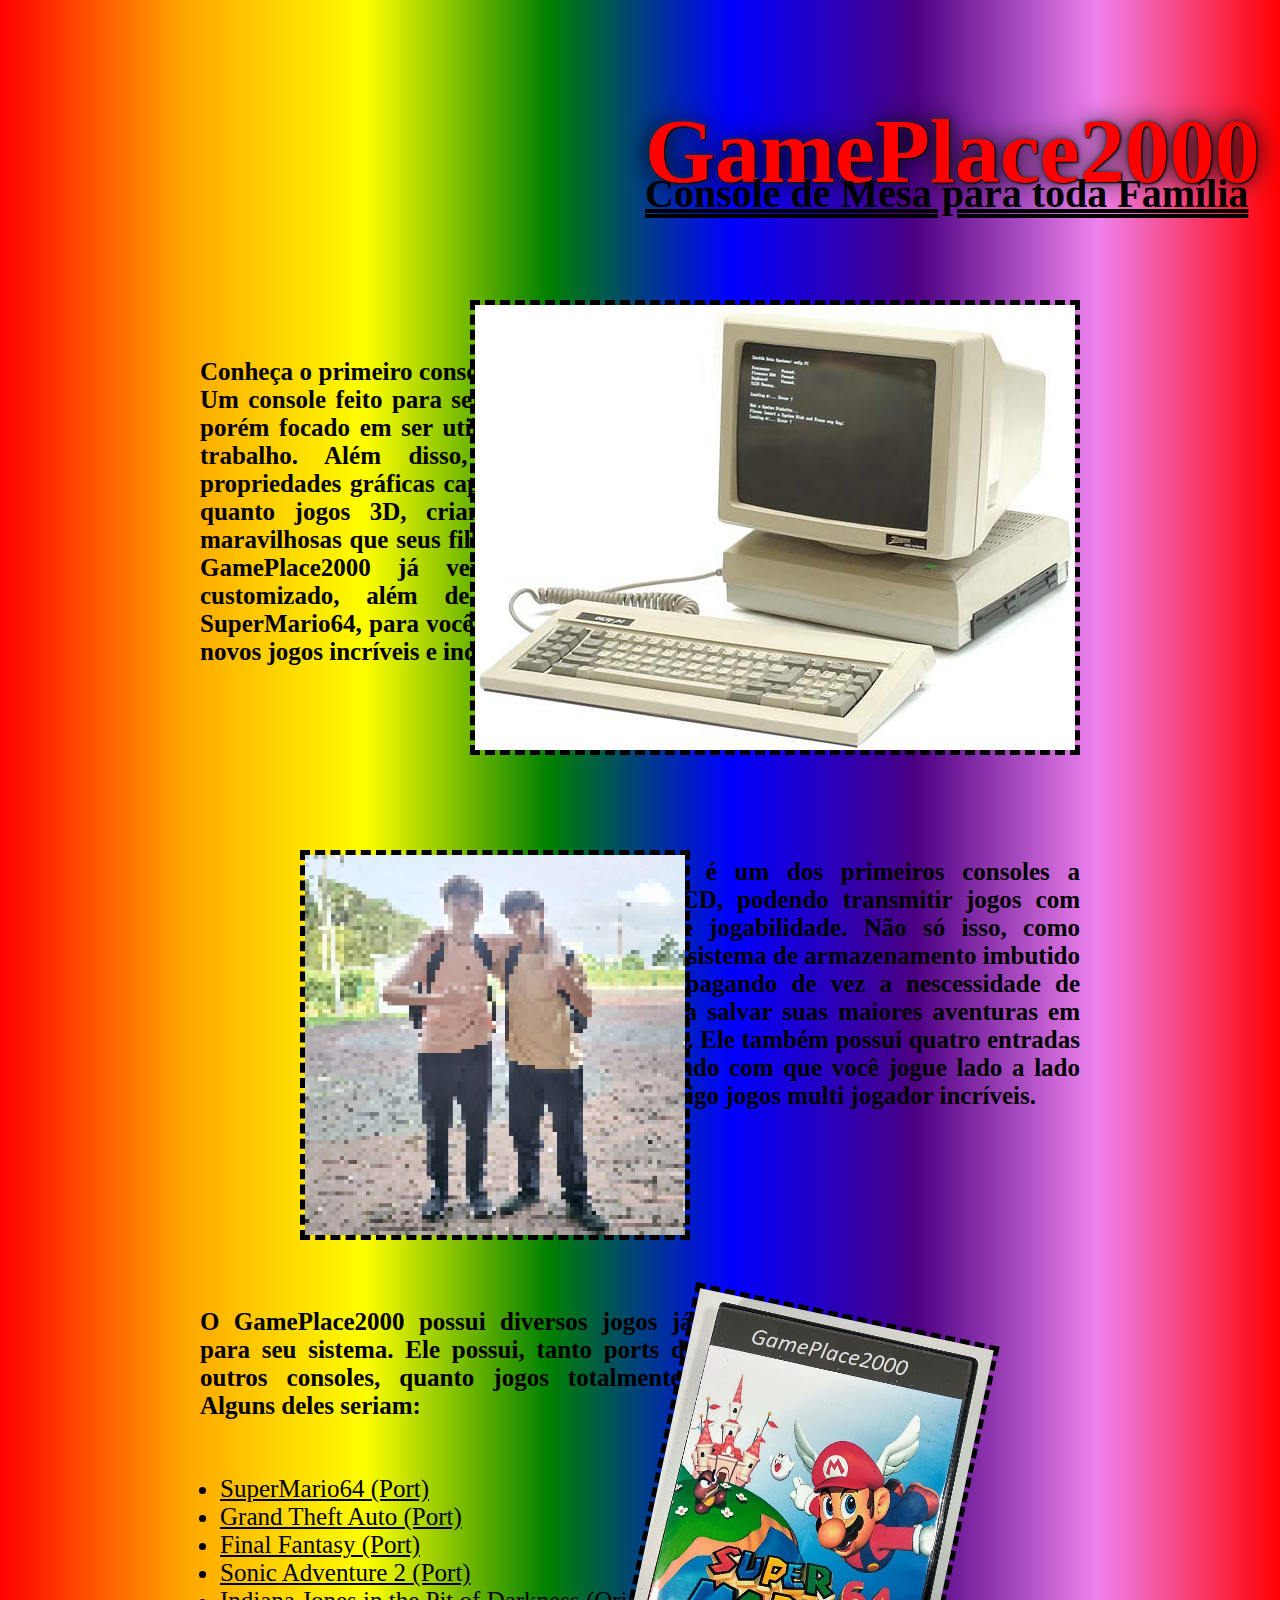
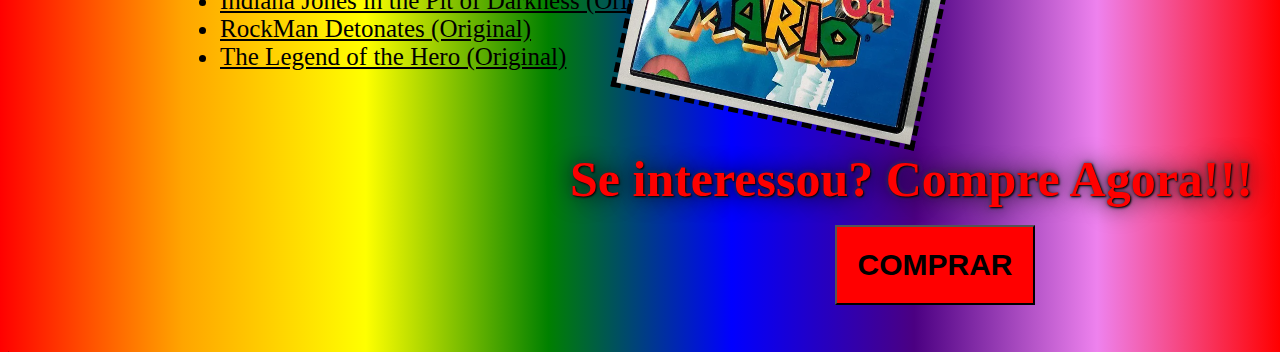
<file: index.html>
<!DOCTYPE html>
<html lang="pt-br">
<head>
    <meta charset="UTF-8">
    <meta name="viewport" content="width=device-width, initial-scale=1.0">
    <title>GamePlace2000</title>
    <link rel="stylesheet" href="style.css">
</head>
<body>
    <h1 id="titulo">GamePlace2000</h1>
    <h3 id="subtitulo">Console de Mesa para toda Família</h3>
    <h6 id="sobre">
        Conheça o primeiro console de mesa, o GamePlace2000! Um console feito para ser semelhante a computadores, porém focado em ser utilizado para jogos, ao invés de trabalho. 
        Além disso, o GamePlace2000 possui propriedades gráficas capazes de gerar tanto jogos 2D, quanto jogos 3D, criando experiências incríveis e maravilhosas que seus filhos vão adorar. 
        Junto a isso, o GamePlace2000 já vem com teclado e mouse customizado, além de uma edição especial de SuperMario64, para você já sair da loja imerso em seus novos jogos incríveis e 
        inovadores.
    </h6>
    <img src="zenith-easy-pc.jpg" alt="GamePlace2000" id="console">
    <h6 id="tecnico">
        O GamePlace2000 é um dos primeiros consoles a possuir leitor de CD, podendo transmitir jogos com maior qualidade e jogabilidade. Não só isso, como também possui um sistema
        de armazenamento imbutido em seu console, apagando de vez a nescessidade de memory cards para salvar suas maiores aventuras em seus jogos favoritos. Ele também possui 
        quatro entradas PS/2 port, permitindo com que você jogue lado a lado com seu melhor amigo jogos multi jogador incríveis.           
    </h6>
    <img src="Eles.png" alt="Devs" id="Devs">
    <h6 id="jogos">
        O GamePlace2000 possui diversos jogos já lançados para seu sistema. Ele possui, tanto ports de jogos de outros consoles, quanto jogos totalmente originais. 
        Alguns deles seriam:
    </h6>
    <ul id="jogos">
        <li>SuperMario64 (Port)</li>
        <li>Grand Theft Auto (Port)</li>
        <li>Final Fantasy (Port)</li>
        <li>Sonic Adventure 2 (Port)</li>
        <li>Indiana Jones in the Pit of Darkness (Original)</li>
        <li>RockMan Detonates (Original)</li>
        <li>The Legend of the Hero (Original)</li>
    </ul>
    <img src="GamePlace2000 Mario.png" alt="GamePlaceMarioCopy" id="mario">
    <h3 id="compre">Se interessou? Compre Agora!!!</h3>
    <a href="lojagameplace.html">
        <button id="compre">COMPRAR</button>
    </a>
    <h1 class="pog">a</h1>
</body>
</html>
</file>
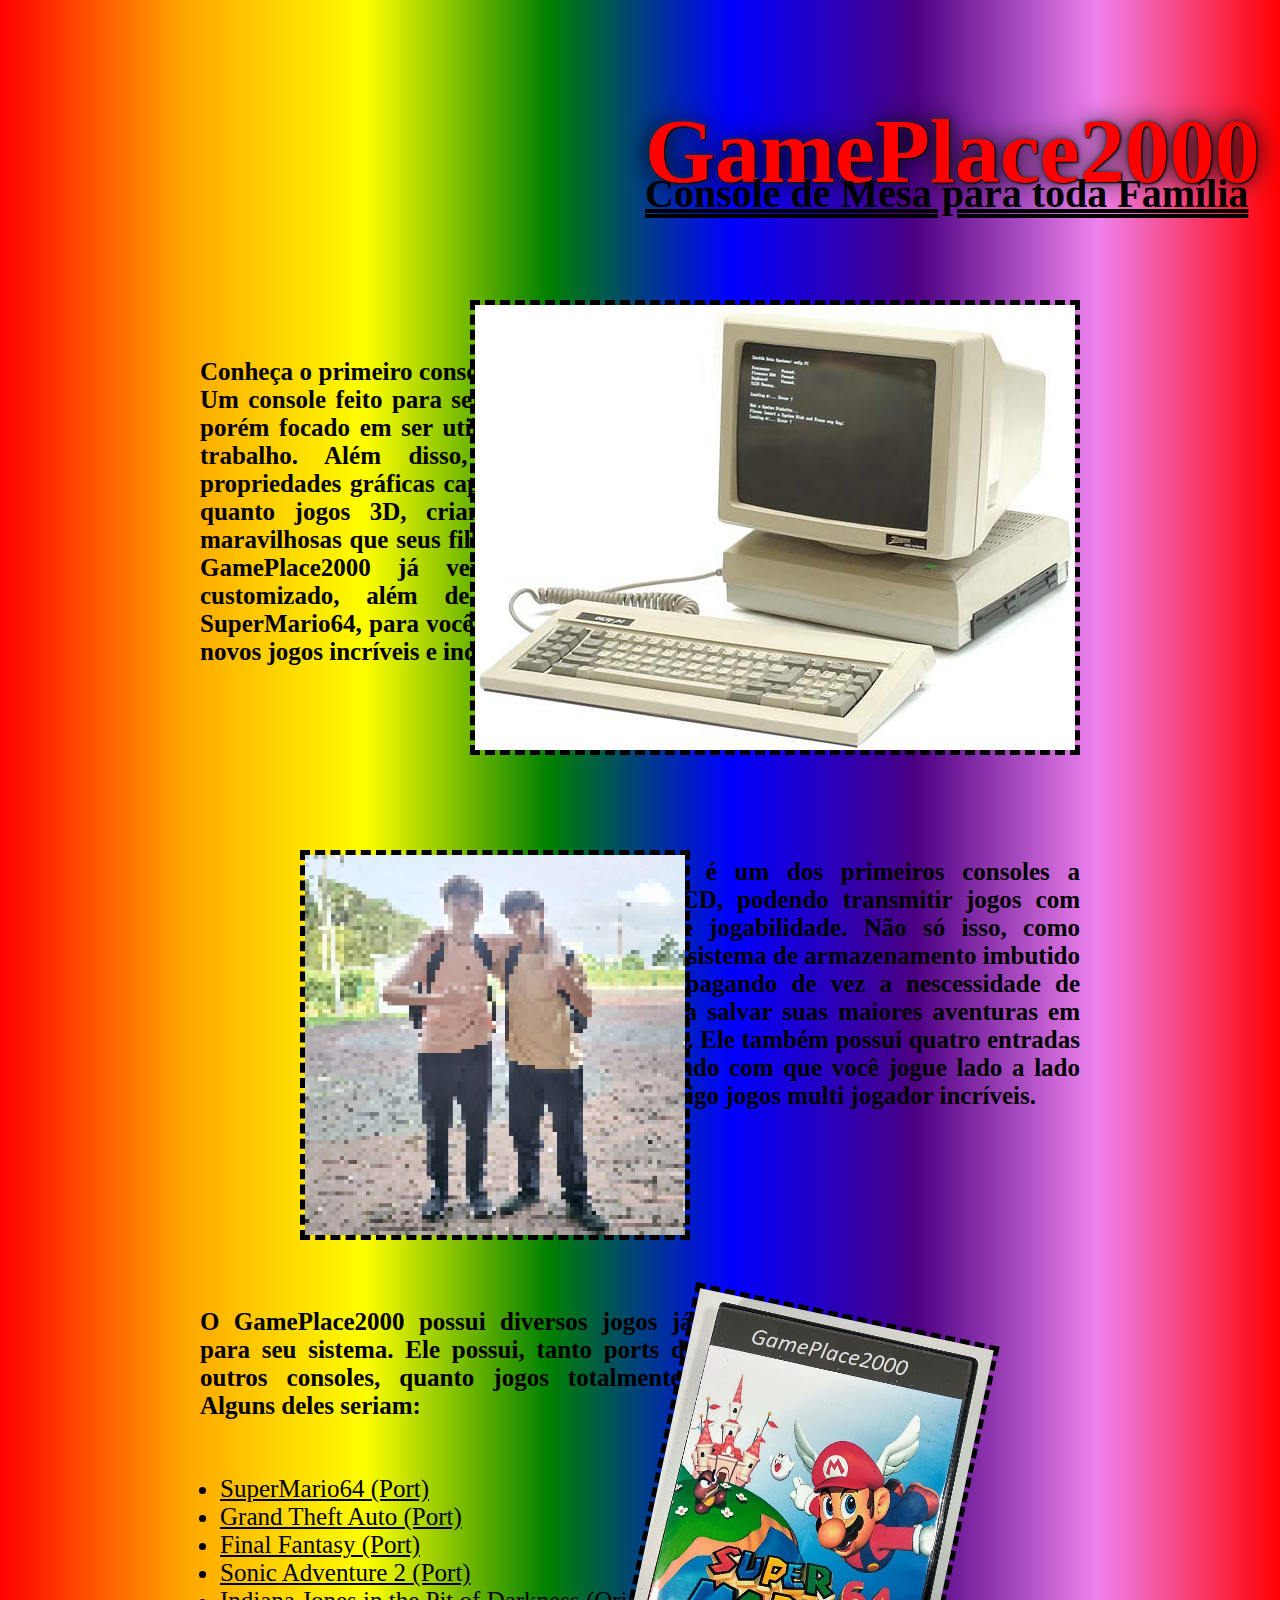
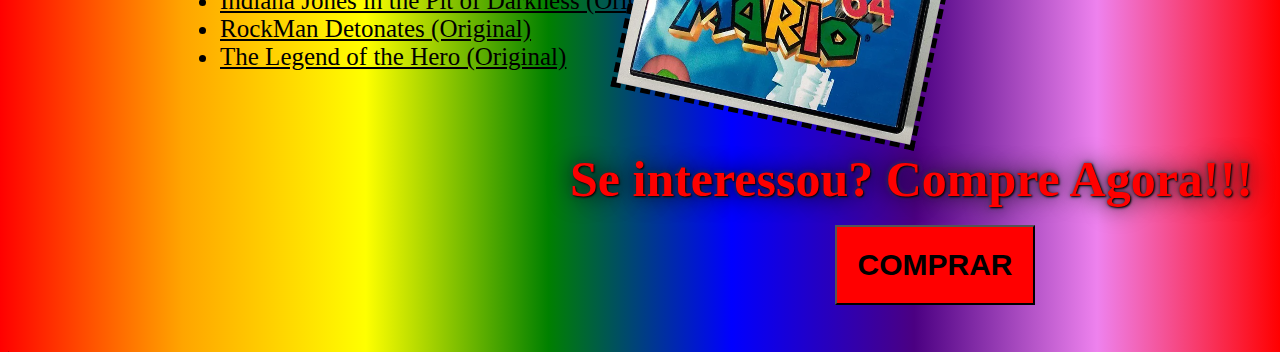
<file: gameplace2000.html>
<!DOCTYPE html>
<html lang="pt-br">
<head>
    <meta charset="UTF-8">
    <meta name="viewport" content="width=device-width, initial-scale=1.0">
    <title>GamePlace2000</title>
    <link rel="stylesheet" href="style.css">
</head>
<body>
    <h1 id="titulo">GamePlace2000</h1>
    <h3 id="subtitulo">Console de Mesa para toda Família</h3>
    <h6 id="sobre">
        Conheça o primeiro console de mesa, o GamePlace2000! Um console feito para ser semelhante a computadores, porém focado em ser utilizado para jogos, ao invés de trabalho. 
        Além disso, o GamePlace2000 possui propriedades gráficas capazes de gerar tanto jogos 2D, quanto jogos 3D, criando experiências incríveis e maravilhosas que seus filhos vão adorar. 
        Junto a isso, o GamePlace2000 já vem com teclado e mouse customizado, além de uma edição especial de SuperMario64, para você já sair da loja imerso em seus novos jogos incríveis e 
        inovadores.
    </h6>
    <img src="zenith-easy-pc.jpg" alt="GamePlace2000" id="console">
    <h6 id="tecnico">
        O GamePlace2000 é um dos primeiros consoles a possuir leitor de CD, podendo transmitir jogos com maior qualidade e jogabilidade. Não só isso, como também possui um sistema
        de armazenamento imbutido em seu console, apagando de vez a nescessidade de memory cards para salvar suas maiores aventuras em seus jogos favoritos. Ele também possui 
        quatro entradas PS/2 port, permitindo com que você jogue lado a lado com seu melhor amigo jogos multi jogador incríveis.           
    </h6>
    <img src="Eles.png" alt="Devs" id="Devs">
    <h6 id="jogos">
        O GamePlace2000 possui diversos jogos já lançados para seu sistema. Ele possui, tanto ports de jogos de outros consoles, quanto jogos totalmente originais. 
        Alguns deles seriam:
    </h6>
    <ul id="jogos">
        <li>SuperMario64 (Port)</li>
        <li>Grand Theft Auto (Port)</li>
        <li>Final Fantasy (Port)</li>
        <li>Sonic Adventure 2 (Port)</li>
        <li>Indiana Jones in the Pit of Darkness (Original)</li>
        <li>RockMan Detonates (Original)</li>
        <li>The Legend of the Hero (Original)</li>
    </ul>
    <img src="GamePlace2000 Mario.png" alt="GamePlaceMarioCopy" id="mario">
    <h3 id="compre">Se interessou? Compre Agora!!!</h3>
    <a href="lojagameplace.html">
        <button id="compre">COMPRAR</button>
    </a>
    <h1 class="pog">a</h1>
</body>
</html>
</file>
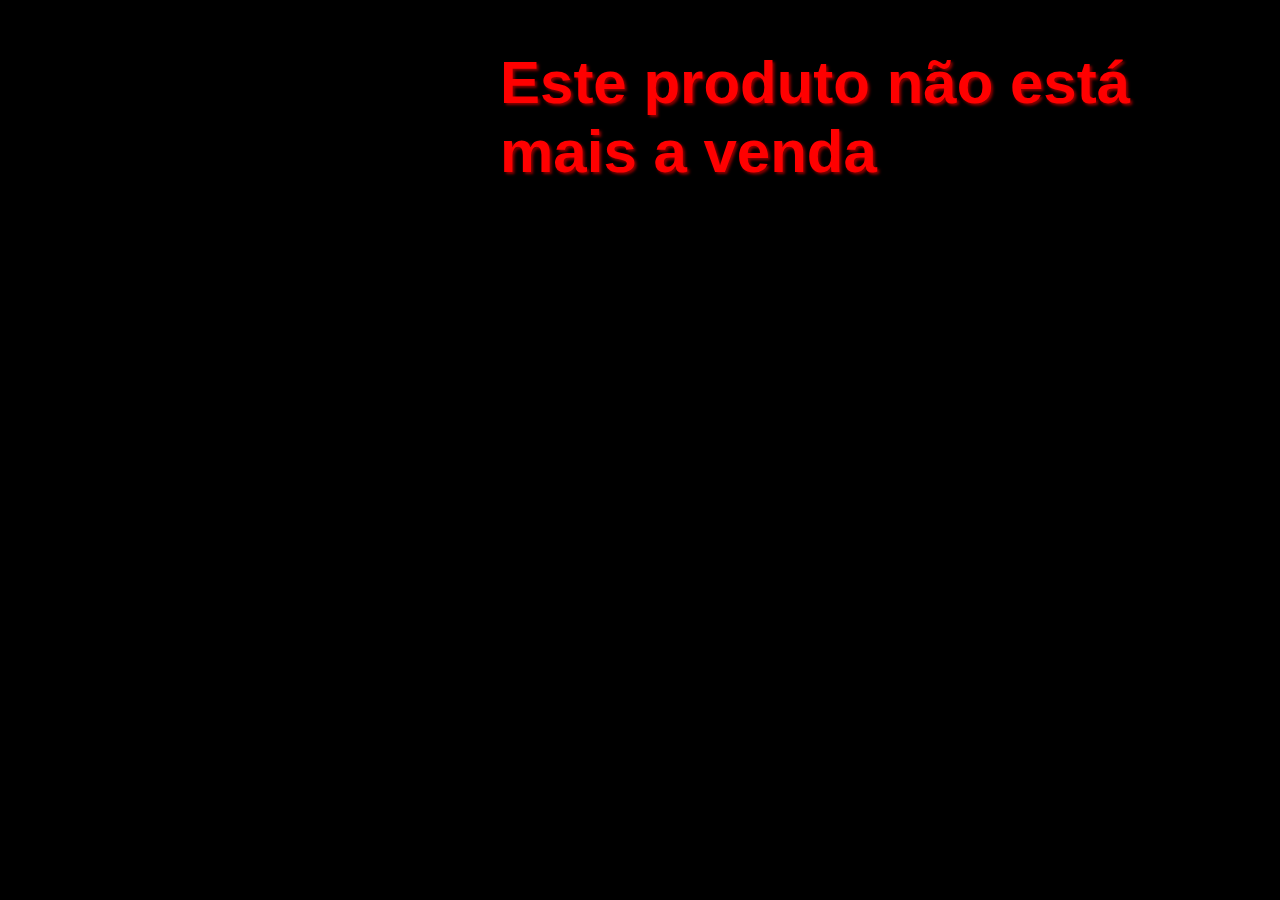
<file: lojagameplace.html>
<!DOCTYPE html>
<html lang="pt-br">
<head>
    <meta charset="UTF-8">
    <meta name="viewport" content="width=device-width, initial-scale=1.0">
    <title>Comprar GamePlace2000</title>
    <link rel="stylesheet" href="newstyle.css">
</head>
<body>
    <h1>Este produto não está mais a venda</h1>
</body>
</html>
</file>
<file: style.css>
body {
    background: linear-gradient(90deg, red, orange, yellow, green, blue, indigo, violet, red);
}

h1, h3, h6{
    font-family: cursive;
}

h1#titulo {
    color: rgb(255, 0, 0);
    text-shadow: 1px 1px 2px black, 0 0 25px black, 0 0 5px darkslategray;
    font-size: 90px;
    position: absolute;
    top: 40px;
    left: 645px;
    width: 200px;
    height: 100px;
    animation-name: wavy;
    animation-duration: 10s;
    animation-timing-function: ease-out;
    animation-iteration-count: infinite;
}

h3#subtitulo {
    text-decoration-line: underline;
    text-decoration-color: black;
    text-decoration-style: double;
    font-size: 40px;
    position: absolute;
    top: 130px;
    left: 645px;
    height: 100px;
}

h6#sobre {
    position: absolute;
    text-align: justify;
    font-size: 25px;
    width: 600px;
    top: 300px;
    left: 200px;
}

img#console {
    position: absolute;
    top: 300px;
    right: 200px;
    border: 5px;
    border-style: dashed;
}

h6#tecnico {
    position: absolute;
    text-align: justify;
    font-size: 25px;
    width: 600px;
    top: 800px;
    right: 200px;
}

img#Devs {
    position: absolute;
    top: 850px;
    width: 380px;
    height: 380px;
    left: 300px;
    border: 5px;
    border-style: dashed;
}

h6#jogos {
    position: absolute;
    text-align: justify;
    font-size: 25px;
    width: 600px;
    top: 1250px;
    left: 200px;
}

ul#jogos {
    position: absolute;
    text-align: justify;
    text-decoration-line: underline;
    font-size: 25px;
    width: 600px;
    top: 1450px;
    left: 180px;
    list-style: disc;
}

img#mario {
    position: absolute;
    top: 1310px;
    right: 320px;
    border: 5px;
    border-style: dashed;
    width: 300px;
    rotate: 12deg;
}

h3#compre {
    color: rgb(255, 0, 0);
    text-shadow: 1px 1px 2px black, 0 0 25px black, 0 0 5px darkslategray;
    font-size: 50px;
    position: absolute;
    top: 1700px;
    left: 570px;
    width: 800px;
    height: 100px;
}

button#compre {
    position: absolute;
    left: 835px;
    top: 1825px;
    height: 80px;
    width: 200px;
    background-color: red;
    font-size: 30px;
    font-weight: bolder;
}

.pog{
    position: absolute;
    top: 1950px;
    font-size: 1px;
}

@keyframes wavy {
    0%, 100% {
      top: 0px;
      left: 645px;
    }
    25% {
        left: 630px;
    }
    75% {
        left: 660px;
    }
    50% {
      top: -15px;
      left: 645px;
    }
}
</file>
<file: newstyle.css>
body {
    background-color: black;
}

h1 {
    color: red;
    position:absolute;
    text-shadow: 2px 2px 3px darkred;
    font-size: 60px;
    left: 500px;
    font-family: 'Gill Sans', 'Gill Sans MT', Calibri, 'Trebuchet MS', sans-serif;
}
</file>
